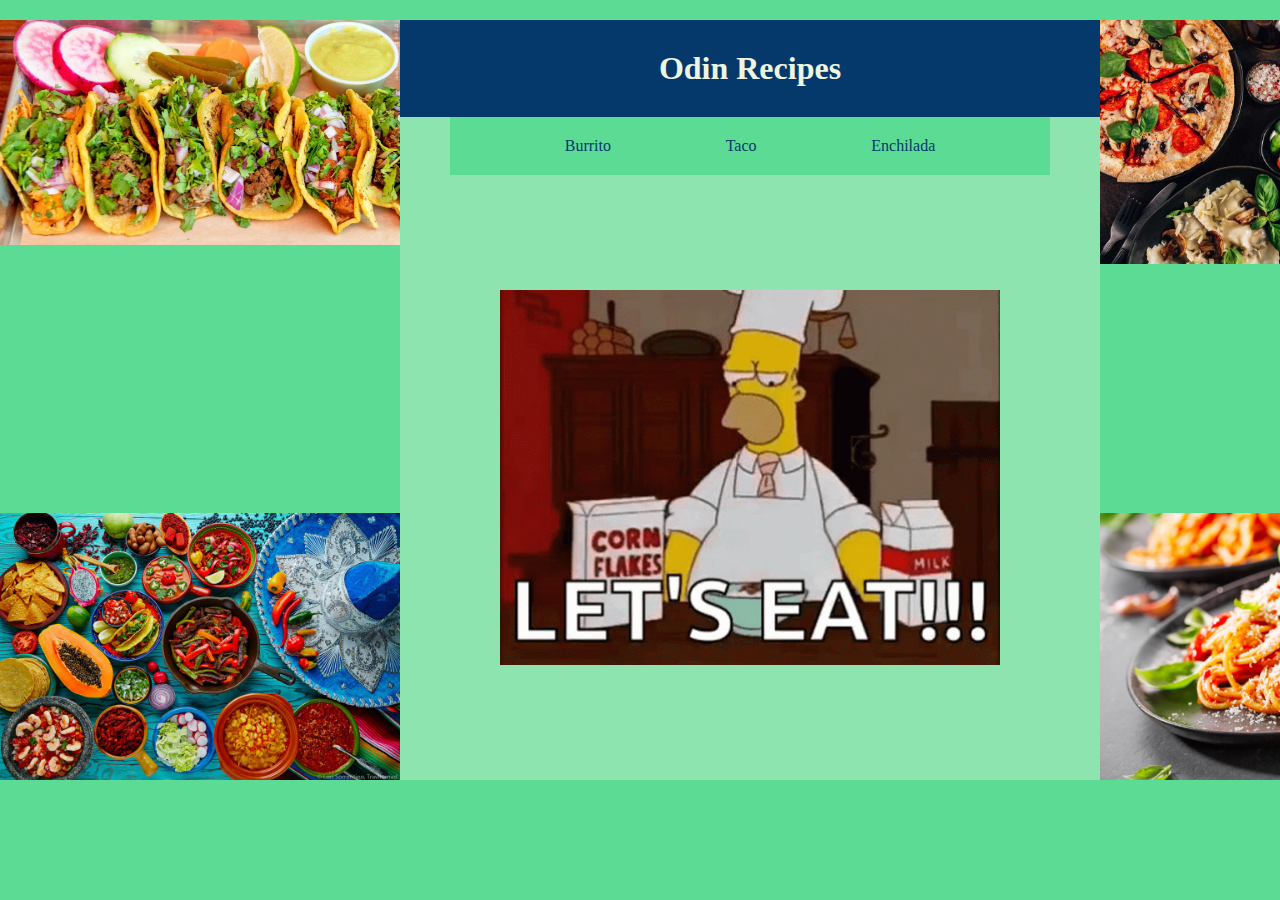
<file: index.html>
<!DOCTYPE html>
<html lang="en">
<head>
    <meta charset="UTF-8">
    <meta http-equiv="X-UA-Compatible" content="IE=edge">
    <meta name="viewport" content="width=device-width, initial-scale=1.0">
    <link rel="stylesheet" href="css/style.css">
    <title>Recipes</title>
</head>
<body id="container">

    <div class="img_column">

        <img class= "top" src="images/main_1.jpg" alt="food">
        <img class= "bottom" src="images/main_2.jpg" alt="food">
   
    </div>
    <div class="main">

        <h1 class="title">Odin Recipes</h1>

        <ul class="table">
            <div class="links">
                <li><a href="recipes/burrito.html">Burrito</a></li>
                <li><a href="recipes/taco.html">Taco</a></li>
                <li><a href="recipes/enchilada.html">Enchilada</a></li>
            </div>
        </ul>

        <img class="main_gif" src="images/cooking.gif" alt="homer cooking">
    
    </div>
    <div class="img_column">

        <img class= "top"src="images/main_3.jpg" alt="food">
        <img class= "bottom" src="images/main_4.jpg" alt="food">

    </div>
</body>
</html>
</file>
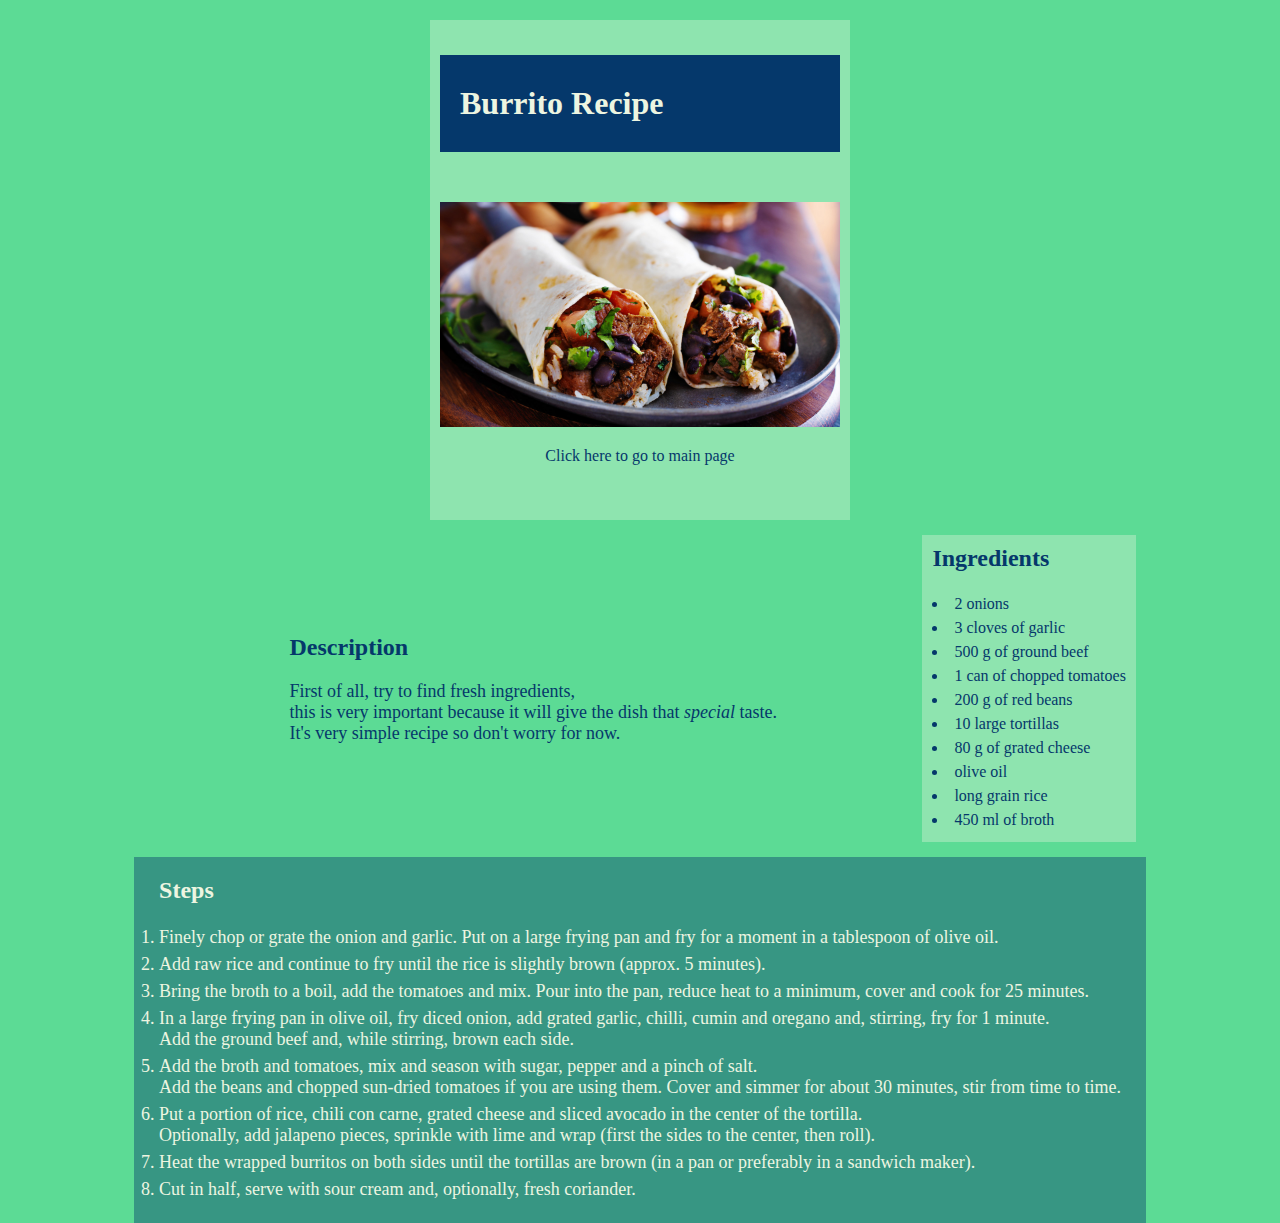
<file: recipes/burrito.html>
<!DOCTYPE html>
<html lang="en">
<head>
    <meta charset="UTF-8">
    <meta http-equiv="X-UA-Compatible" content="IE=edge">
    <meta name="viewport" content="width=device-width, initial-scale=1.0">
    <title>Burrito</title>
    <link rel="stylesheet" href="../css/style_recipes.css">
</head>
<body id="container">
<div class="left-column">

            <h1 class="title">Burrito Recipe</h1>

            <div class="img-link">

                <img class="main_img" src="../images/buritto.jpg" alt="Burrito">

                <a class="link" href="/index.html">Click here to go to main page</a>
            
            </div>

</div>
<div class="right-column">
    <div class="desc-ing">
        <div class="description">

            <h2>Description</h2>

            <div class="paragraph">
                
                <p>First of all, try to find fresh ingredients,</p> 
                <p>this is very important because it will give the dish that <em>special</em> taste.</p>  
                <p>It's very simple recipe so don't worry for now.</p>

            </div>
        </div>
        <div class="ingredients">

            <h2>Ingredients</h2>

            <ul class="unlist">
                <li>2 onions</li>
                <li>3 cloves of garlic</li>
                <li>500 g of ground beef</li>
                <li>1 can of chopped tomatoes</li>
                <li>200 g of red beans</li>
                <li>10 large tortillas</li>
                <li>80 g of grated cheese</li>
                <li>olive oil</li>
                <li>long grain rice</li>
                <li>450 ml of broth</li>
            </ul>

        </div>
    </div>
    <div class="steps">

        <h2>Steps</h2>

        <ol class="orlist">
            <li>Finely chop or grate the onion and garlic. Put on a large frying pan and fry for a moment in a tablespoon of olive oil.</li>
            <li>Add raw rice and continue to fry until the rice is slightly brown (approx. 5 minutes).</li>
            <li>Bring the broth to a boil, add the tomatoes and mix. Pour into the pan, reduce heat to a minimum, cover and cook for 25 minutes.</li>
            <li>In a large frying pan in olive oil, fry diced onion, add grated garlic, chilli, cumin and oregano and, stirring, fry for 1 minute. <br>
                Add the ground beef and, while stirring, brown each side.</li>
            <li>Add the broth and tomatoes, mix and season with sugar, pepper and a pinch of salt. <br>
                Add the beans and chopped sun-dried tomatoes if you are using them. Cover and simmer for about 30 minutes, stir from time to time.</li>
            <li>Put a portion of rice, chili con carne, grated cheese and sliced ​avocado in the center of the tortilla. <br>
                Optionally, add jalapeno pieces, sprinkle with lime and wrap (first the sides to the center, then roll).</li>
            <li>Heat the wrapped burritos on both sides until the tortillas are brown (in a pan or preferably in a sandwich maker).</li>
            <li>Cut in half, serve with sour cream and, optionally, fresh coriander.</li>
        </ol>

    </div>
</div>
</body>
</html>
</file>
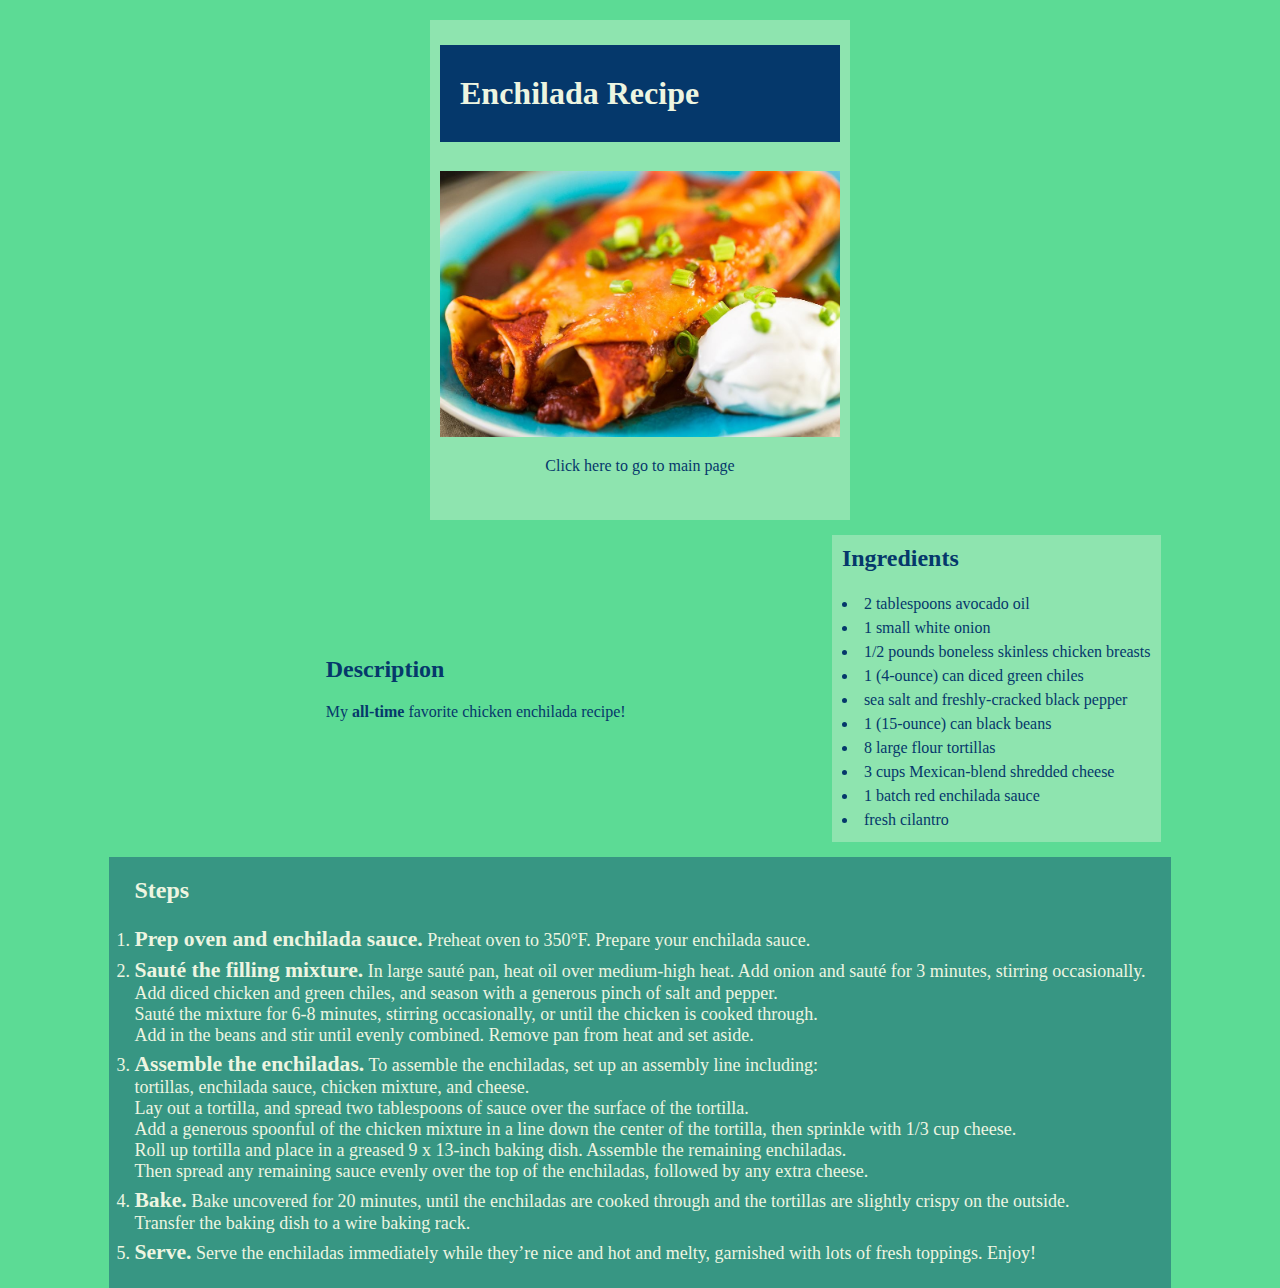
<file: recipes/enchilada.html>
<!DOCTYPE html>
<html lang="en">
<head>
    <meta charset="UTF-8">
    <meta http-equiv="X-UA-Compatible" content="IE=edge">
    <meta name="viewport" content="width=device-width, initial-scale=1.0">
    <title>Enchilada</title>
    <link rel="stylesheet" href="../css/style_recipes.css">
</head>
<body id="container">
    <div class="left-column">

        <h1 class="title">Enchilada Recipe</h1>

        <div class="img-link">

            <img class="main_img" src="../images/enchilada.jpg" alt="Enchilada">
        
            <a class="link" href="/index.html">Click here to go to main page</a>
        
        </div>
    </div>
    <div class="right-column">
        <div class="desc-ing">
            <div class="description">
               
                <h2>Description</h2>

                <p>My <strong>all-time</strong> favorite chicken enchilada recipe!</p> 
            
            </div>
            <div class="ingredients">

                <h2>Ingredients</h2>

                <ul class="unlist">
                    <li>2 tablespoons avocado oil</li>
                    <li>1 small white onion</li>
                    <li>1/2 pounds boneless skinless chicken breasts</li>
                    <li>1 (4-ounce) can diced green chiles</li>
                    <li>sea salt and freshly-cracked black pepper</li>
                    <li>1 (15-ounce) can black beans</li>
                    <li>8 large flour tortillas</li>
                    <li>3 cups Mexican-blend shredded cheese</li>
                    <li>1 batch red enchilada sauce</li>
                    <li>fresh cilantro</li>
                </ul>
            </div>
        </div>
        <div class="steps">

            <h2>Steps</h2>

            <ol class="orlist">
                <li><strong>Prep oven and enchilada sauce.</strong> Preheat oven to 350°F.  Prepare your enchilada sauce.</li>
                <li><strong>Sauté the filling mixture.</strong> In large sauté pan, heat oil over medium-high heat. Add onion and sauté for 3 minutes, stirring occasionally. <br>
                            Add diced chicken and green chiles, and season with a generous pinch of salt and pepper.  <br>
                            Sauté the mixture for 6-8 minutes, stirring occasionally, or until the chicken is cooked through. <br>
                            Add in the beans and stir until evenly combined.  Remove pan from heat and set aside.</li>
                <li><strong>Assemble the enchiladas.</strong> To assemble the enchiladas, set up an assembly line including: <br>
                            tortillas, enchilada sauce, chicken mixture, and cheese. <br>
                            Lay out a tortilla, and spread two tablespoons of sauce over the surface of the tortilla.  <br>
                            Add a generous spoonful of the chicken mixture in a line down the center of the tortilla, then sprinkle with 1/3 cup cheese. <br>
                            Roll up tortilla and place in a greased 9 x 13-inch baking dish. Assemble the remaining enchiladas.  <br>
                            Then spread any remaining sauce evenly over the top of the enchiladas, followed by any extra cheese.</li>
                <li><strong>Bake.</strong> Bake uncovered for 20 minutes, until the enchiladas are cooked through and the tortillas are slightly crispy on the outside. <br>  
                            Transfer the baking dish to a wire baking rack.</li>
                <li><strong>Serve.</strong> Serve the enchiladas immediately while they’re nice and hot and melty, garnished with lots of fresh toppings. Enjoy!</li>
            </ol>

        </div>
    </div>
</body>
</html>
</file>
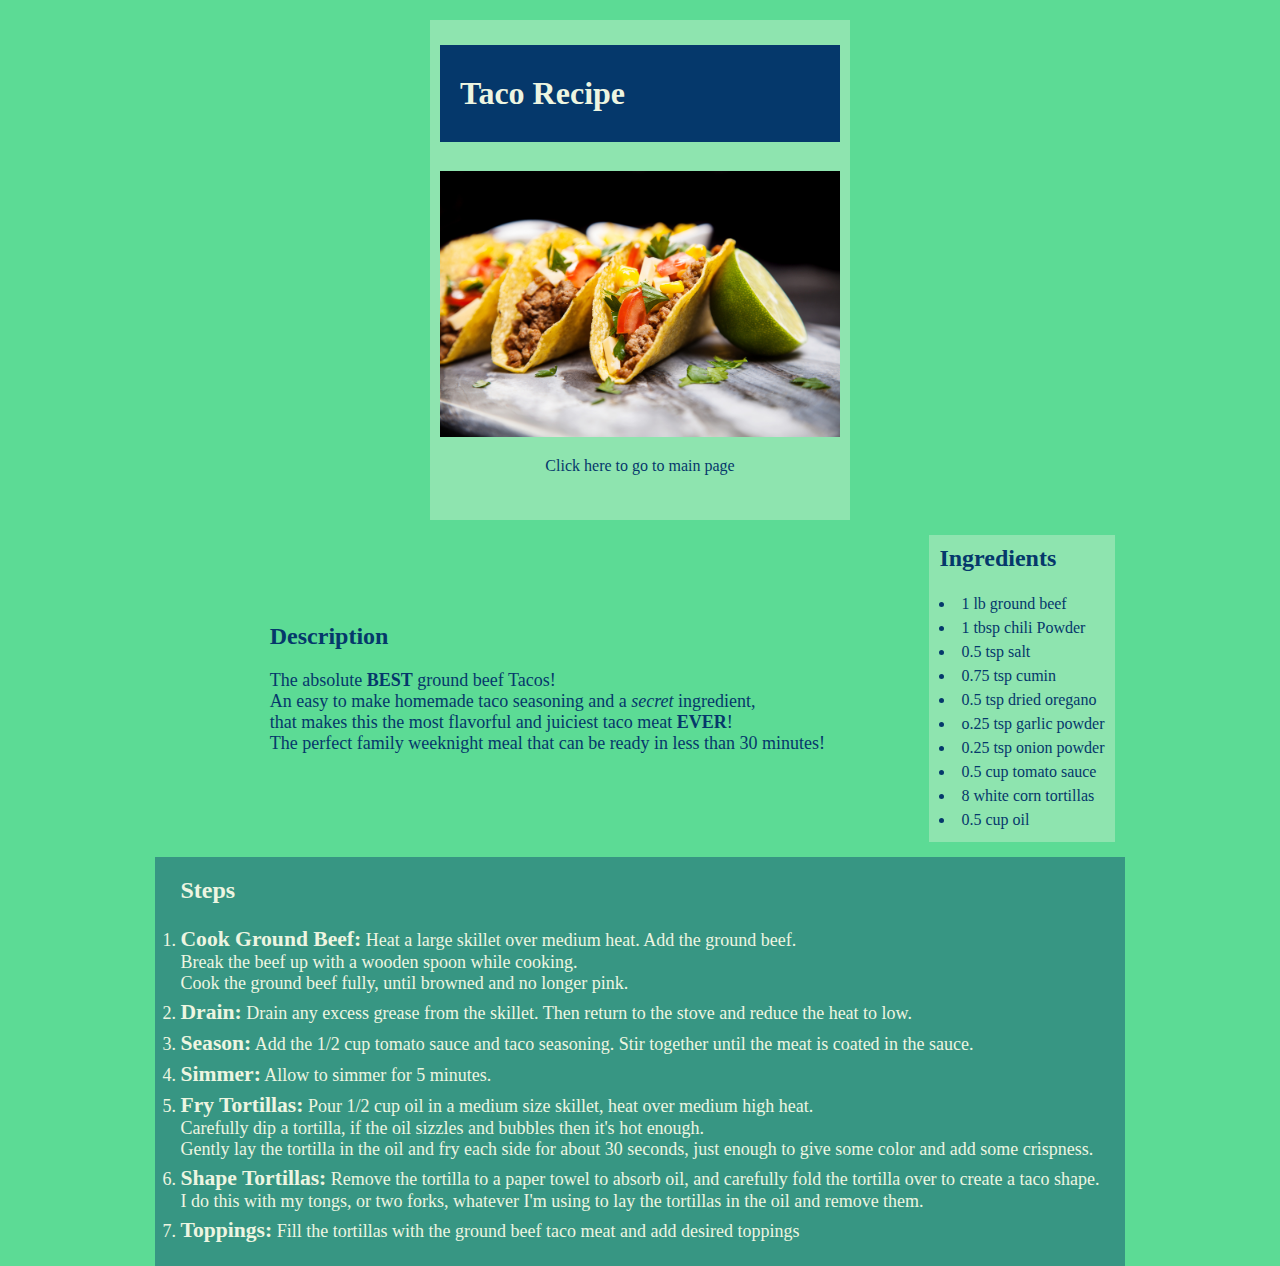
<file: recipes/taco.html>
<!DOCTYPE html>
<html lang="en">
<head>
    <meta charset="UTF-8">
    <meta http-equiv="X-UA-Compatible" content="IE=edge">
    <meta name="viewport" content="width=device-width, initial-scale=1.0">
    <title>Taco</title>
    <link rel="stylesheet" href="../css/style_recipes.css">
</head>
<body id="container">
    <div class="left-column">

        <h1 class="title">Taco Recipe</h1>

        <div class="img-link">

            <img class="main_img" src="../images/taco.jpg" alt="Taco">

            <a class="link" href="/index.html">Click here to go to main page</a>
            
        </div>
    </div>
    <div class="right-column">
        <div class="desc-ing">
            <div class="description">

                <h2>Description</h2>

                <div class="paragraph">

                    <p>The absolute <strong>BEST</strong> ground beef Tacos!</p> 
                    <p>An easy to make homemade taco seasoning and a <em>secret</em> ingredient,</p> 
                    <p>that makes this the most flavorful and juiciest taco meat <strong>EVER</strong>!</p> 
                    <p>The perfect family weeknight meal that can be ready in less than 30 minutes!</p> 

                </div>
            </div>
            <div  class="ingredients">

                <h2>Ingredients</h2>

                <ul class="unlist">
                    <li>1 lb ground beef</li>
                    <li>1 tbsp chili Powder</li>
                    <li>0.5 tsp salt</li>
                    <li>0.75 tsp cumin</li>
                    <li>0.5 tsp dried oregano</li>
                    <li>o.25 tsp garlic powder</li>
                    <li>0.25 tsp onion powder</li>
                    <li>0.5 cup tomato sauce</li>
                    <li>8 white corn tortillas</li>
                    <li>0.5 cup oil</li>
                </ul>

            </div>
        </div>
        <div  class="steps">

            <h2>Steps</h2>

            <ol class="orlist">
                <li><strong>Cook Ground Beef:</strong> Heat a large skillet over medium heat. Add the ground beef. <br>
                    Break the beef up with a wooden spoon while cooking. <br>
                    Cook the ground beef fully, until browned and no longer pink.</li>
                <li><strong>Drain:</strong> Drain any excess grease from the skillet. Then return to the stove and reduce the heat to low.</li>
                <li><strong>Season:</strong> Add the 1/2 cup tomato sauce and taco seasoning. Stir together until the meat is coated in the sauce.</li>
                <li><strong>Simmer:</strong> Allow to simmer for 5 minutes.</li>
                <li><strong>Fry Tortillas:</strong> Pour 1/2 cup oil in a medium size skillet, heat over medium high heat. <br>
                    Carefully dip a tortilla, if the oil sizzles and bubbles then it's hot enough. <br>
                    Gently lay the tortilla in the oil and fry each side for about 30 seconds, just enough to give some color and add some crispness.</li>
                <li><strong>Shape Tortillas:</strong> Remove the tortilla to a paper towel to absorb oil, and carefully fold the tortilla over to create a taco shape. <br>
                    I do this with my tongs, or two forks, whatever I'm using to lay the tortillas in the oil and remove them.</li>
                <li><strong>Toppings:</strong> Fill the tortillas with the ground beef taco meat and add desired toppings</li>
            </ol>

        </div>
    </div>
</body>
</html>
</file>
<file: css/style.css>
* {
    background-color: #5CDB95;
    font-family: 'Times New Roman', Times, serif;
    margin: 0;
    padding: 0;
    box-sizing: border-box;
}
#container {
    display: flex;
    padding: 20px 0;
    height: 800px;
    justify-content: space-around;
}

.img_column {
    display: flex;
    flex-direction: column;
    justify-content: space-between;
}

.main {
    display: flex;
    justify-content: flex-start;
    flex-direction: column;
    background-color: #8EE4AF;
}

.title {
    text-align: center;
    background-color: #05386B;
    color: #EDF5E1;
    width: 700px;
    padding: 30px 0;
    margin: 0 auto;
}

.table {
    display: flex;
    justify-content: center;
    background-color: #5CDB95;
    width: 600px;
    margin: 0 auto;
}

.links {
    display: flex;
    margin: 20px;
    list-style: none;
    width: 700px;
    justify-content: space-evenly;
}

.main_gif {
    margin: auto;
    width: 500px;
}
/*
.bottom {
    bottom: 0;
    position: fixed;
}
*/
li > a:link, a:visited {
    color: #05386B;
    text-decoration: none;
    text-align: center;
    padding: 20px;
}

li > a:hover, a:active {
    background-color: #05386B;
    color: #EDF5E1;
}

img {
    width: 400px;
    height: auto;
}
</file>
<file: css/style_recipes.css>
*{
    background-color: #5CDB95;
    font-family: 'Times New Roman', Times, serif;
    margin: 0;
    padding: 0;
    box-sizing: border-box;
    color: #05386B;
}

#container {
    display: flex;
    padding: 20px 0;
    height: 700px;
    justify-content: space-around;
    flex-direction: row;
    flex-wrap: wrap;
}

.left-column {
    display: flex;
    flex-direction: column;
    height: 500px;
    justify-content: space-around;
    padding: 10px;
    background-color: #8EE4AF;
}

.title {
    padding: 30px 20px;
    background-color: #05386B;
    color: #EDF5E1;
}

.img-link {
    display: flex;
    flex-direction: column;
}


.link:link, .link:visited {
    color: #05386B;
    text-decoration: none;
    text-align: center;
    padding: 20px;
    background-color: #8EE4AF;
}

.link:hover, .link:active {
    background-color: #05386B;
    color: #EDF5E1;
}


.right-column {
    display: flex;
    flex-direction: column;
    justify-content: space-evenly;
}

.desc-ing {
    display: flex;
    flex-direction: row;
    justify-content: space-between;
    margin: 15px 10px;
}

.description {
    display: flex;
    flex-direction: column;
    margin: auto;
}
.paragraph {
    font-size: large;
}

.description h2,
.ingredients h2,
.steps h2 {
    margin-bottom: 20px;
}

.ingredients {
    display: flex;
    flex-direction: column;
    background-color: #8EE4AF;
    padding: 10px;
}

.ingredients h2,
.unlist > li {
    background-color: #8EE4AF;
}

.unlist {
    list-style: inside;
}

.steps {
    background-color: #379683;
    padding: 20px 25px;
} 

.steps > h2,
.orlist > li {
    background-color: #379683;
    color: #EDF5E1;
}

.orlist {
    font-size: large;
}

img {
    width: 400px;
    height: auto;
}

li {
    padding: 3px 0;
}

li > strong {
    background-color: #379683;
    color: #EDF5E1;
    font-size: larger;
}
</file>
